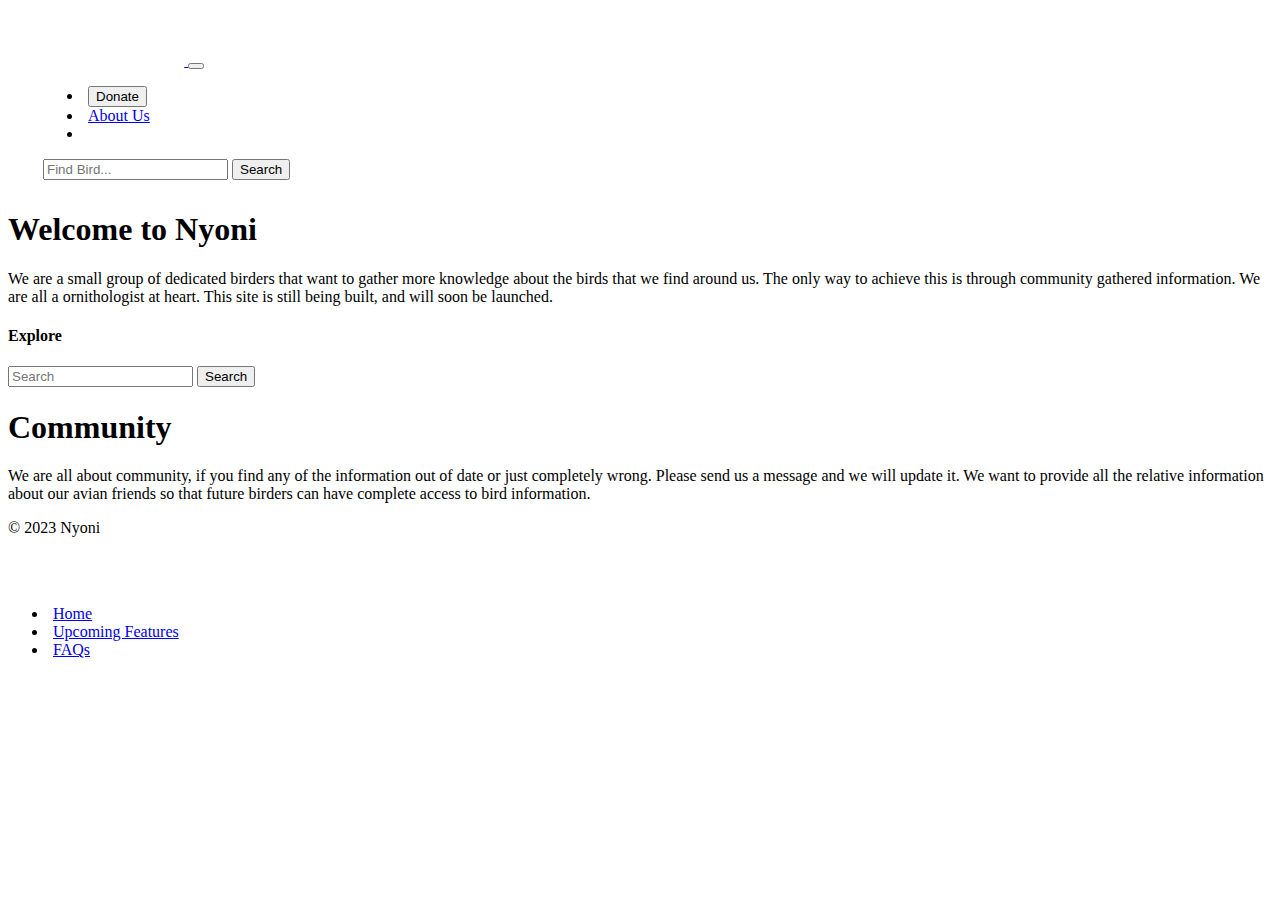
<file: index.html>
<!doctype html>
<html lang="en">
  <head>
    <meta charset="utf-8">
    <meta name="viewport" content="width=device-width, initial-scale=1">
    <title>Nyoni - Let's Go Birding.</title>
<!-- Bootstrap-->
    <link href="https://cdn.jsdelivr.net/npm/bootstrap@5.3.0-alpha1/dist/css/bootstrap.min.css" rel="stylesheet" integrity="sha384-GLhlTQ8iRABdZLl6O3oVMWSktQOp6b7In1Zl3/Jr59b6EGGoI1aFkw7cmDA6j6gD" crossorigin="anonymous">
<!-- Style Sheets-->
    <link rel="stylesheet" href="assets\css\style.css">
    <link rel="icon" type="image/x-icon" href="assets\images\logo\nyoni-website-favicon-white.png">

<!-- Google tag (gtag.js) -->
<script async src="https://www.googletagmanager.com/gtag/js?id=G-RTET0ZQQ34"></script>
<script>
  window.dataLayer = window.dataLayer || [];
  function gtag(){dataLayer.push(arguments);}
  gtag('js', new Date());

  gtag('config', 'G-RTET0ZQQ34');
</script>



  </head>
  <body>
    
    <header class="">
        <nav class="navbar navbar-dark bg-dark navbar-expand-lg bg-body-tertiary border-bottom border-warning padding" data-bs-theme="dark">
  <div class="container-fluid">
    <a class="navbar-brand" href="index.html">
      <img src="assets\images\logo\logo-no-background.png" alt="Bootstrap" width="auto" height="48">
    </a>
    <button class="navbar-toggler" type="button" data-bs-toggle="collapse" data-bs-target="#navbarSupportedContent" aria-controls="navbarSupportedContent" aria-expanded="false" aria-label="Toggle navigation">
      <span class="navbar-toggler-icon"></span>
    </button>
    <div class="collapse navbar-collapse" id="navbarSupportedContent">
      <ul class="navbar-nav ms-auto mb-2 mb-lg-0">
        <li class="nav-item">
          <button href="" type="button" class="btn btn-warning">Donate</button>
        </li>
        <li class="nav-item">
          <a class="nav-link active" aria-current="page" href="index.html">About Us</a>
        </li>
        <li class="nav-item">
        </li>
      </ul>
      <form class="d-flex" role="search">
        <input class="form-control me-2" type="search" placeholder="Find Bird..." aria-label="Search">
        <button class="btn btn-outline-light" type="submit">Search</button>
      </form>
    </div>
  </div>
</nav>
    </header>

    <div class="px-4 pt-5 my-5 text-center border-bottom">
        <h1 class="display-5 fw-normal">Welcome to Nyoni</h1>
        <div class="col-lg-6 mx-auto">
          <p class="lead mb-4">We are a small group of dedicated birders that want to gather more knowledge about the birds that we find around us. The only way to achieve this is through community gathered information. We are all a ornithologist at heart. This site is still being built, and will soon be launched.</p>
          <h4 class="display-6 fw-normal">Explore</h4>
          <div class="d-grid gap-2 d-sm-flex justify-content-sm-center mb-5">
            <form class="d-flex" role="search">
                <input class="form-control me-2" type="search" placeholder="Search" aria-label="Search">
                <button class="btn btn-outline-dark" type="submit">Search</button>
              </form>
          </div>
        </div>
        <div class="overflow-hidden" style="max-height: 30vh;">
        
        </div>
      </div>

      <div class="container px-5 pt-5 my-5">
        <div class="row p-4 pb-0 pe-lg-0 pt-lg-5 align-items-center">
          <div class="col-lg-7 p-3 p-lg-5 pt-lg-3">
            <h1 class="display-5 fw-normal lh-1">Community</h1>
            <p class="lead">We are all about community, if you find any of the information out of date or just completely wrong. Please send us a message and we will update it. We want to provide all the relative information about our avian friends so that future birders can have complete access to bird information.</p>
           
          </div>
        </div>
      </div>




















      <div class="container">
        <footer class="d-flex flex-wrap justify-content-between align-items-center py-3 my-4 border-top">
          <p class="col-md-4 mb-0 text-muted">© 2023 Nyoni</p>
      
          <a href="/" class="col-md-4 d-flex align-items-center justify-content-center mb-3 mb-md-0 me-md-auto link-dark text-decoration-none">
            <svg class="bi me-2" width="40" height="32"><use xlink:href="#bootstrap"></use></svg>
          </a>
      
          <ul class="nav col-md-4 justify-content-end">
            <li class="nav-item"><a href="index.html" class="nav-link px-2 text-muted">Home</a></li>
            <li class="nav-item"><a href="#" class="nav-link px-2 text-muted">Upcoming Features</a></li>
            <li class="nav-item"><a href="#" class="nav-link px-2 text-muted">FAQs</a></li>
          </ul>
        </footer>
      </div>


    <script src="https://cdn.jsdelivr.net/npm/bootstrap@5.3.0-alpha1/dist/js/bootstrap.bundle.min.js" integrity="sha384-w76AqPfDkMBDXo30jS1Sgez6pr3x5MlQ1ZAGC+nuZB+EYdgRZgiwxhTBTkF7CXvN" crossorigin="anonymous"></script>
  </body>
</html>
</file>
